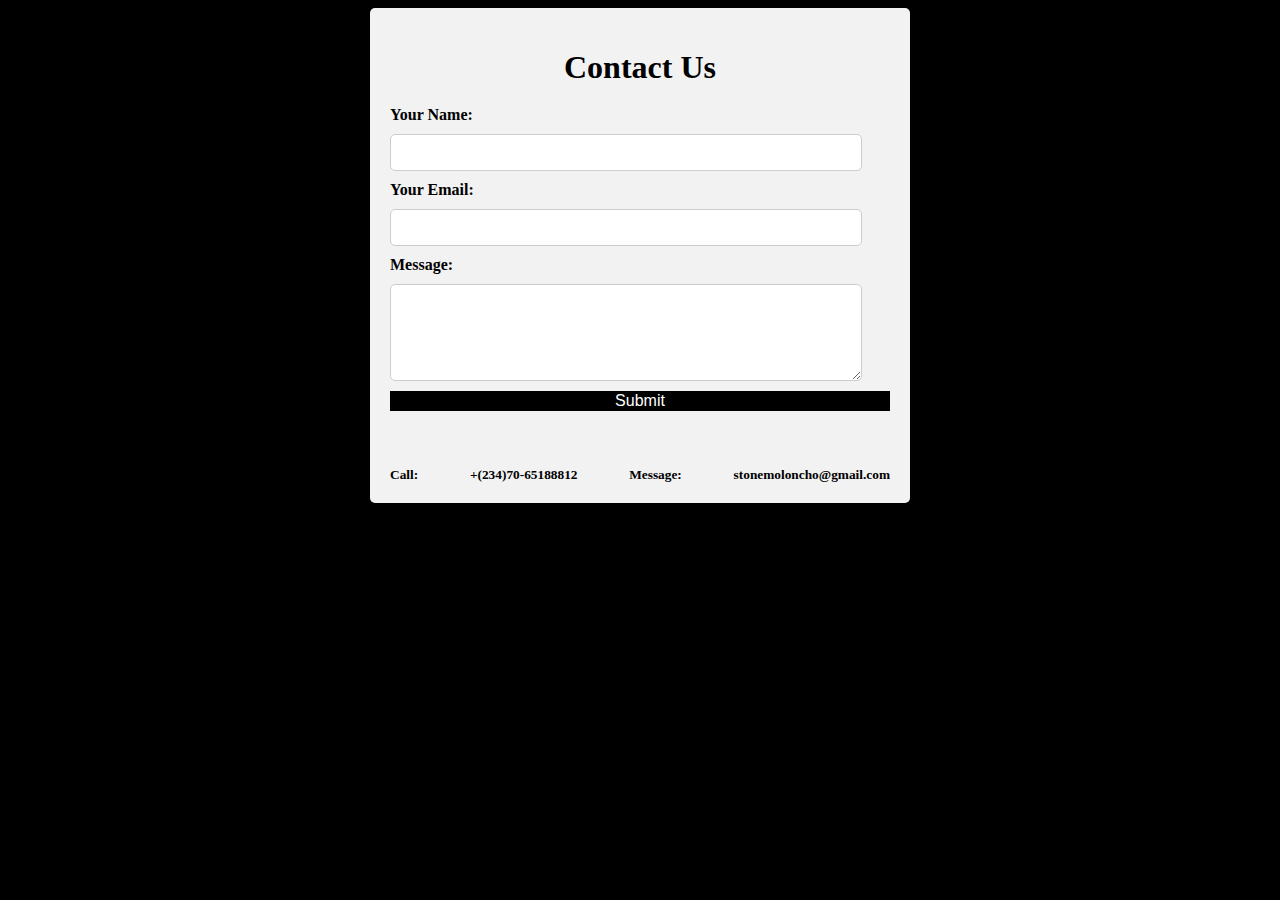
<file: contact us.html>
<!DOCTYPE html>
<html lang="en">
<head>
    <meta charset="UTF-8">
    <meta name="viewport" content="width=device-width, initial-scale=1.0">
    <title>Contact Us</title>
    <link rel="stylesheet" href="contact us.css">
</head>
<body>
    <section>
        <h1>Contact Us</h1>
        <form action="post">
            <label for="name">Your Name:</label>
            <input type="text" name="name" id="name" required="required">
            <label for="email">Your Email:</label>
            <input type="email" name="email" id="email" required="required">
            <label for="textarea">Message:</label>
            <textarea name="textarea" id="textarea" rows="5" required="required"></textarea>
            <button>Submit</button>
            <br><br>
            <div class="foot">
         <span>Call:</span><a href="#">+(234)70-65188812</a>
         <span>Message:</span><a href="mailto:stoenmoloncho@gmail.com">stonemoloncho@gmail.com</a>
     </div>

        </form>
    </section>
</body>
</html>
</file>
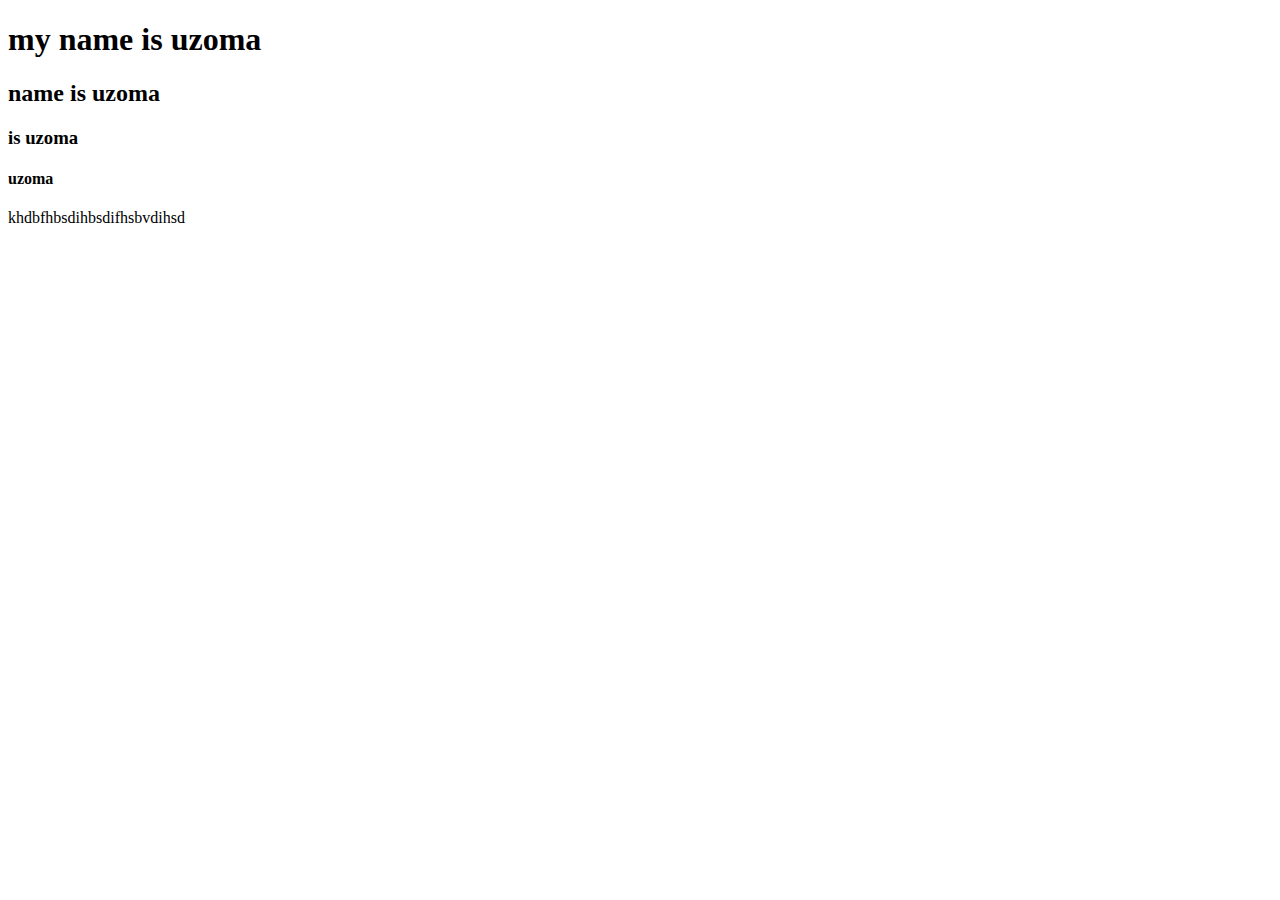
<file: uzioma cass.html>
<!DOCTYPE html>
<html lang="en">
<head>
    <meta charset="UTF-8">
    <meta name="viewport" content="width=device-width, initial-scale=1.0">
    <title>Document</title>
</head>
<body>
    <h1> my name is uzoma</h1>
    <h2> name is uzoma</h2>
    <h3>is uzoma</h3>
    <h4> uzoma</h4>
    <p>khdbfhbsdihbsdifhsbvdihsd</p>




</body>
</html>
</file>
<file: contact us.css>
section {
    max-width: 500px;
    margin: 0 auto;
    padding: 20px;
    background-color: #f2f2f2;
    border-radius: 5px;
}

h1 {
    text-align: center;
    margin-bottom: 20px;
}

 form {
    display: grid;
    grid-gap: 10px;
}

label {
    font-weight: bold;

}

input, textarea {
    width: 90%;
    padding: 10px;
    border-radius: 5px;
    border: 1px solid #ccc;
}

button {
    background-color: black;
    color: white;
    font-size: 16px;
    border: none;
    cursor: pointer;
}

button:hover {
    background-color: gray;
    color: black;
}
body{
    background-color: black;
}
div[class=foot]{
    display: flex;
    justify-content: space-between;
    /* background-color: #45a049; */
}
section .foot a{
    text-decoration: none;
    color: black;
}
section .foot a:hover{
    text-decoration: underline;
}
div[class=foot] a , span{
font-size: large;
font-weight: bolder;
}



  @media screen {
    div[class=foot] a , span{
        font-size: smaller;

} 
  }
</file>
